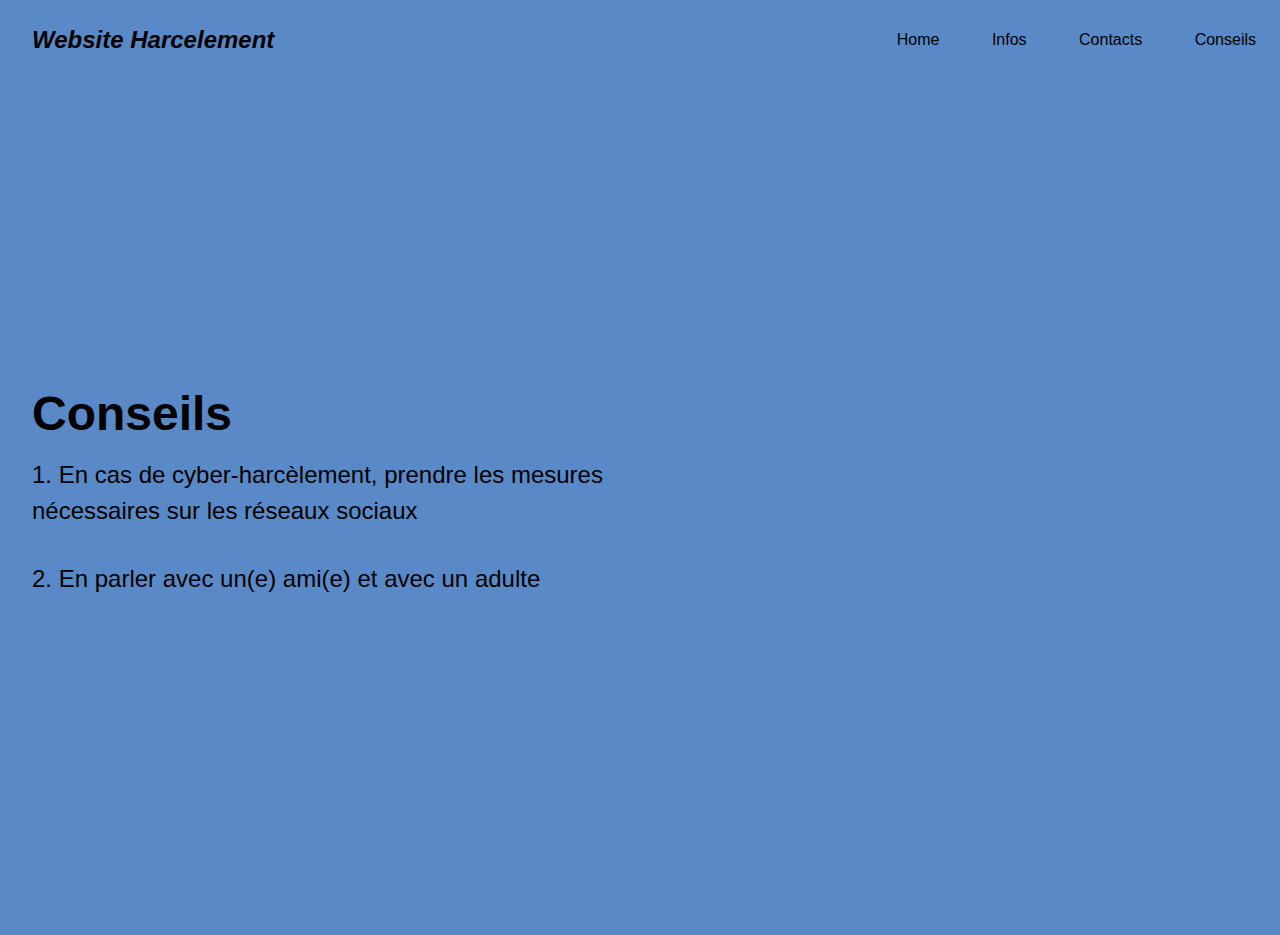
<file: Pages/Conseils/conseils.html>
<!DOCTYPE html>
<html lang="en">
  <head>
    <meta charset="UTF-8" />
    <meta name="viewport" content="width=device-width, initial-scale=1.0" />
    <title>Website Harcelement</title>
    <link rel="stylesheet" href="style.css" />
  </head>
  <body>
    <nav>
      <div class="logo">Website Harcelement</div>
      <div class="nav-items">
        <a href="/index.html">Home</a> 
        <a href="/Pages/Infos/infos.html">Infos</a> 
        <a href="/Pages/Contacts/contacts.html">Contacts</a> 
        <a href="/Pages/Conseils/conseils.html">Conseils</a>
      </div>
    </nav>
    <section class="hero">
      <div class="hero-container">
        <div class="column-left">
          <h1>Conseils</h1>
          <p>1. En cas de cyber-harcèlement, prendre les mesures nécessaires sur les réseaux sociaux</p>
          <p>2. En parler avec un(e) ami(e) et avec un adulte </p>
        </div>
        <div class="column-right">
        </div>
      </div>
    </section>
  </body>
</html>
</file>
<file: Pages/Conseils/style.css>
* {
    box-sizing: border-box;
    margin: 0;
    padding: 0;
    font-family: 'Trebuchet MS', 'Lucida Sans Unicode', 'Lucida Grande',
      'Lucida Sans', Arial, sans-serif;
  }
  
  nav {
    height: 80px;
    background: #5a89c7;
    display: flex;
    justify-content: space-between;
    align-items: center;
    padding: 0rem calc((100vw - 1300px) / 2);
  }
  
  .logo {
    color: #000;
    font-size: 1.5rem;
    font-weight: bold;
    font-style: italic;
    padding: 0 2rem;
  }
  
  nav a {
    text-decoration: none;
    color: #000;
    padding: 0 1.5rem;
  }
  
  nav a:hover {
    color: #fff;
  }
  
  .hero {
    background: #5a89c7;
  }
  
  .hero-container {
    display: grid;
    grid-template-columns: 1fr 1fr;
    height: 95vh;
    padding: 3rem calc((100vw - 1300px) / 2);
  }
  
  .column-left {
    display: flex;
    flex-direction: column;
    justify-content: center;
    align-items: flex-start;
    color: #000;
    padding: 0rem 2rem;
  }
  
  .column-left h1 {
    margin-bottom: 1rem;
    font-size: 3rem;
  }
  
  .column-left p {
    margin-bottom: 2rem;
    font-size: 1.5rem;
    line-height: 1.5;
  }
  
  button {
    padding: 1rem 3rem;
    font-size: 1rem;
    border: none;
    color:#5a89c7;
    background: #000;
    cursor: pointer;
    border-radius: 50px;
  }
  
  button:hover {
    background: #fff;
    color: #000;
  }
  
  .column-right {
    display: flex;
    justify-content: center;
    align-items: center;
    padding: 0rem 2rem;
  }
  
  .hero-image {
    width: 100%;
    height: 100%;
  }
  
  @media screen and (max-width: 768px) {
    .hero-container {
      grid-template-columns: 1fr;
    }
  }
</file>
